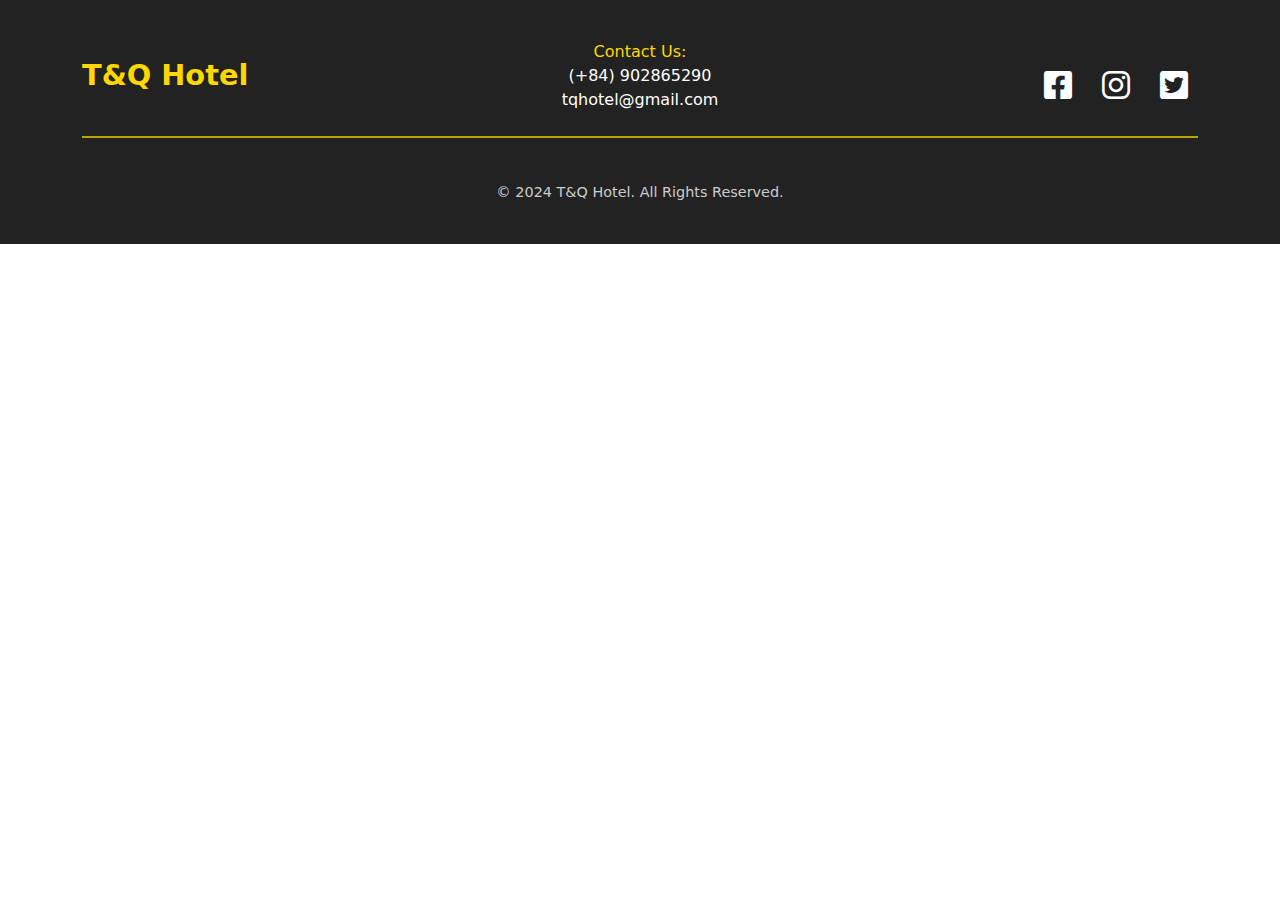
<file: app/templates/layout/footer.html>
<!DOCTYPE html>
<html lang="vi">
<head>
    <meta charset="UTF-8">
    <meta name="viewport" content="width=device-width, initial-scale=1.0">
    <title>T&Q Hotel</title>
    <link rel="stylesheet" href="https://cdnjs.cloudflare.com/ajax/libs/font-awesome/6.0.0-beta3/css/all.min.css">
    <link href="https://cdn.jsdelivr.net/npm/bootstrap@5.3.0-alpha1/dist/css/bootstrap.min.css" rel="stylesheet">
    <style>
        a {
            text-decoration: none;
        }

        .social-icon {
            font-size: 2rem;
            color: white;
            transition: color 0.3s, transform 0.3s ease;
        }

        .social-icon:hover {
            color: #FFD700;
            transform: scale(1.2);
        }

        #footer {
            background-color: #222;
            color: white;
            padding: 40px 20px;
            text-align: center;
        }

        .contact-info {
            color: #FFD700;
        }

        .footer-logo {
            font-size: 1.8rem;
            color: #FFD700;
            font-weight: bold;
            transition: color 0.3s;
        }

        .footer-logo:hover {
            color: white;
        }

        .social-links {
            margin-top: 20px;
        }

        .social-icon {
            padding: 0 10px;
        }

        hr {
            border-top: 2px solid #FFD700;
            opacity: 0.7;
        }

        .footer-bottom {
            font-size: 0.9rem;
            color: #ccc;
            margin-top: 20px;
        }

        .footer-column {
            margin-bottom: 20px;
        }
    </style>
</head>
<body>
    <div id="footer" class="container-fluid">
        <div class="container">
            <div class="row justify-content-between align-items-center footer-column">
                <div class="col-md-4 text-center text-md-start">
                    <div class="footer-logo">T&Q Hotel</div>
                </div>
                <div class="col-md-4 text-center">
                    <div class="contact-info">Contact Us:</div>
                    <div>(+84) 902865290</div>
                    <div>tqhotel@gmail.com</div>
                </div>
                <div class="col-md-4 text-center text-md-end">
                    <div class="social-links">
                        <a href="https://www.facebook.com" target="_blank" class="social-icon">
                            <i class="fab fa-facebook-square"></i>
                        </a>
                        <a href="https://www.instagram.com" target="_blank" class="social-icon">
                            <i class="fab fa-instagram"></i>
                        </a>
                        <a href="https://www.twitter.com" target="_blank" class="social-icon">
                            <i class="fab fa-twitter-square"></i>
                        </a>
                    </div>
                </div>
            </div>
            <hr class="my-4">
            <div class="row">
                <div class="col-12 text-center footer-bottom">
                    &copy; 2024 T&Q Hotel. All Rights Reserved.
                </div>
            </div>
        </div>
    </div>
</body>
</html>
</file>
